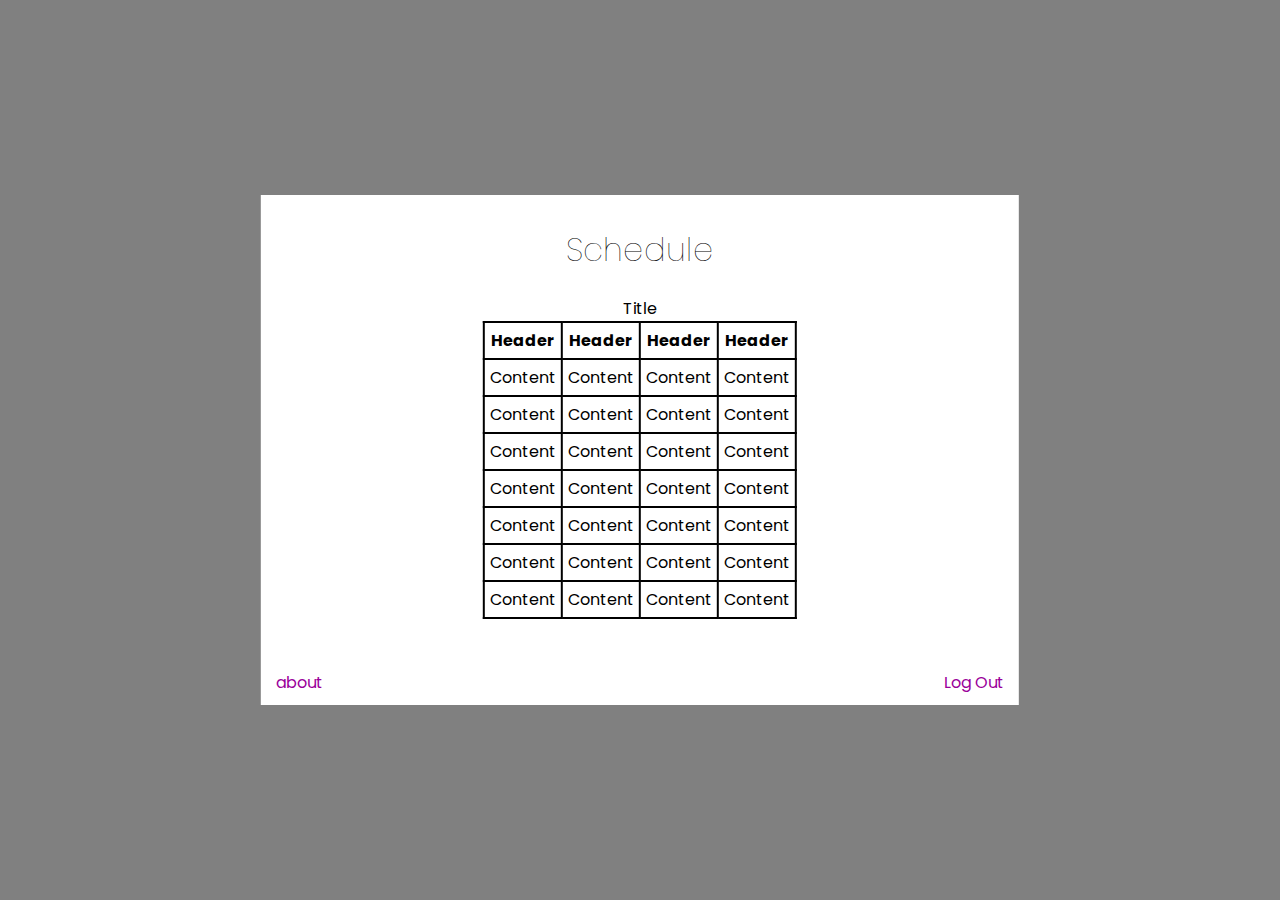
<file: schedule.html>
<html>
<head>
    
    <title>Schedule</title>
    <link rel="stylesheet" href="styles/styles.css">

</head>
<body>

    <div class="scheduleBox">

        <h1>Schedule</h1>
    
            <table>
                <thead>Title</thead>
                <tbody>
                    <tr>
                        <th>Header</th>
                        <th>Header</th>
                        <th>Header</th>
                        <th>Header</th>
                    </tr>
                    <tr>
                        <td>Content</td>
                        <td>Content</td>
                        <td>Content</td>
                        <td>Content</td>
                    </tr>
                    <tr>
                        <td>Content</td>
                        <td>Content</td>
                        <td>Content</td>
                        <td>Content</td>
                    </tr>
                    <tr>
                        <td>Content</td>
                        <td>Content</td>
                        <td>Content</td>
                        <td>Content</td>
                    </tr>
                    <tr>
                        <td>Content</td>
                        <td>Content</td>
                        <td>Content</td>
                        <td>Content</td>
                    </tr>
                    <tr>
                        <td>Content</td>
                        <td>Content</td>
                        <td>Content</td>
                        <td>Content</td>
                    </tr>
                    <tr>
                        <td>Content</td>
                        <td>Content</td>
                        <td>Content</td>
                        <td>Content</td>
                    </tr>
                    <tr>
                        <td>Content</td>
                        <td>Content</td>
                        <td>Content</td>
                        <td>Content</td>
                    </tr>
                </tbody>
            </table>
    
        <a href="index.html" class="logOut">Log Out</a>
        <a href="about.html" class="aboutSch">about</a>

    </div>

</body>
</html>
</file>
<file: styles/styles.css>
@import url('https://fonts.googleapis.com/css2?family=Poppins:wght@300&family=Roboto:wght@300;400&display=swap');

body{
    font-family: 'Poppins', sans-serif;
    background-color: grey;
}

.logInBox{
    position: relative;
    width: 23%;
    height: 500px;
    top: 50%;
    left: 50%;
    transform: translate(-50%,-50%);
    background-color:white ;
}

.avatarImg{
    position: relative;
    left: 50%;
    transform: translate(-50%,-50%);
    border-radius: 50%;
    width: 150px;
    height: 150px;
}

.emailPass{
    position: relative;
    display: block;
    width: 90%;
    padding: 0;
    margin: 0 auto;
}
.emailPass li{
    list-style: none;
}
.password{
    margin-top: 45px;
}
.emailPass input{
    width: 100%;
    border: none;
    border-bottom:1px solid lightgray ;
    padding-bottom: 10px;
    transition: 0.3s;
}
.emailPass input:focus{
    outline: none;
    border-bottom-color: black ;
    transition: 0.3s;
}

.btns{
    display: flex;
    margin: 35px 1em 0 1em;
    justify-content: space-between;
}
.submit{
    border: none;
    width: 75px;
    height: 25px;
    border-radius: 20px;
    background-color: rgb(85, 118, 188);
    color: white;
    cursor: pointer;
}
.submit:hover{
    background-color: rgb(58, 96, 179);
}
.makeAccount{
    font-size: 13px;
    text-decoration: none;
}
.makeAccount:hover{
    text-decoration: underline;
}

.about{
    position: absolute;
    bottom: 0;
    right: 0;
    margin: 0 15px 10px 0;
    text-decoration: none;
    color: rgb(154, 0, 154);
}
.schedule{
    position: absolute;
    bottom: 0;
    left: 0;
    margin: 0 0 10px 15px;
    text-decoration: none;
    color: rgb(154, 0, 154);
}

.aboutBox{
    position: relative;
    width: 60%;
    height: 500px;
    top: 50%;
    left: 50%;
    transform: translate(-50%,-50%);
    background-color:white ;
    text-align: center;
    padding-top: 10px;
}
.aboutBox h1{
    font-weight: 100;
}

.scheduleBox{
    position: relative;
    width: 60%;
    height: 500px;
    top: 50%;
    left: 50%;
    transform: translate(-50%,-50%);
    background-color:white ;
    text-align: center;
    padding-top: 10px;
}
.scheduleBox h1{
    font-weight: 100;
}
.aboutSch{
    position: absolute;
    bottom: 0;
    left: 0;
    margin: 0 0 10px 15px;
    text-decoration: none;
    color: rgb(154, 0, 154);
}
.logOut{
    position: absolute;
    bottom: 0;
    right: 0;
    margin: 0 15px 10px 0;
    text-decoration: none;
    color: rgb(154, 0, 154);
}

table{
    width: fit-content;
    height: fit-content;
    margin: 0 auto;
    display: flex ;
    padding: 0;
    border-collapse: collapse;
}
th, tr,td{
    border: solid black 2px;
    margin: 0;
    padding: 5px;
}
</file>
